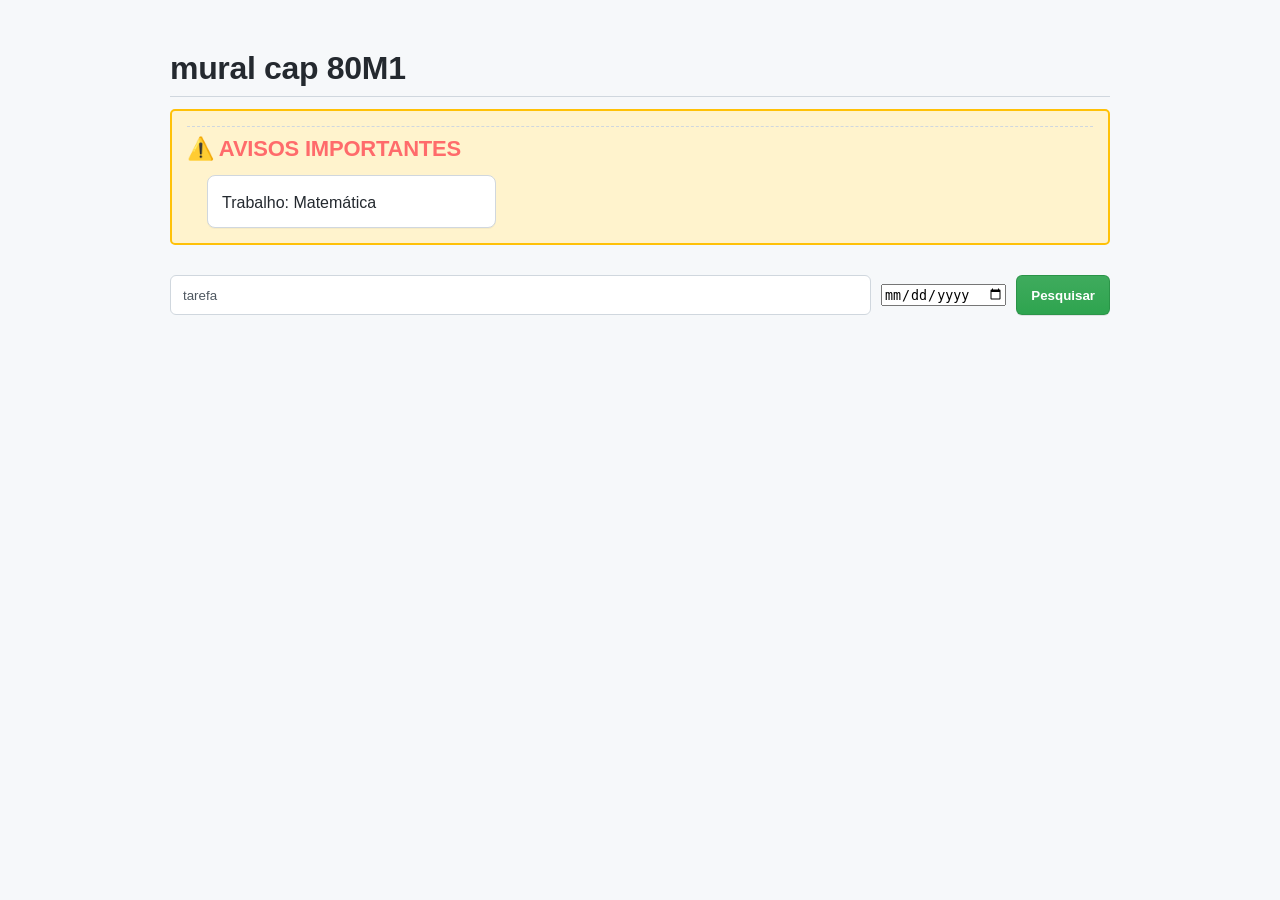
<file: capmural/index.html>
<!DOCTYPE html>
<html lang="pt-BR">
<head>
  <meta charset="UTF-8">
  <meta name="viewport" content="width=device-width, initial-scale=1.0">
  <title>mural cap 80 ano</title>
  <link rel="stylesheet" href="./style.css">
  <style>
    #importantAvisos {
      margin-bottom: 30px;
      padding: 15px;
      background-color: #fff3cd;
      border: 2px solid #ffc107;
      border-radius: 5px;
    }

    #importantAvisos h2 {
      color: #ff6b6b;
      margin-top: 0;
    }

    #importantList {
      margin: 0;
      padding-left: 20px;
    }
  </style>
</head>
<body>
  <h1>mural cap 80M1</h1>

  <div id="importantAvisos">
    <h2>⚠️ AVISOS IMPORTANTES</h2>
    <ul id="importantList"></ul>
  </div>

  <form id="searchForm">
    <input type="text" id="searchInput" placeholder="tarefa">
    <input type="date" id="dateInput">
    <button type="submit">Pesquisar</button>
  </form>

  <div id="searchResults"></div>

  <script>
    // Estado do feed
    let feed = [];
    let isLoaded = false;

    // Escape simples para evitar injeção de HTML quando mostramos valores vindos do JSON/usuário
    function escapeHtml(str) {
      return String(str).replace(/[&<>"']/g, (m) => ({
        '&': '&amp;',
        '<': '&lt;',
        '>': '&gt;',
        '"': '&quot;',
        "'": '&#39;'
      }[m]));
    }

    function escapeAttr(str) {
      // Para atributos (ex.: href), usa o escape básico e reforça aspas
      return escapeHtml(str).replace(/"/g, '&quot;');
    }

    async function loadFeed() {
      try {
        const response = await fetch('./informations/feed.json');
        if (!response.ok) {
          throw new Error('Falha no carregamento do feed.json');
        }
        const data = await response.json();
        // Garante que data.feed seja um array
        feed = Array.isArray(data?.feed) ? data.feed : [];
        isLoaded = true;
      } catch (error) {
        console.error('Erro ao carregar feed.json:', error);
        isLoaded = true; // Evita travar a interface; apenas não haverá resultados
      }
    }

    document.addEventListener('DOMContentLoaded', () => {
      // Inicia o carregamento do feed
      loadFeed().then(() => {
        // Carrega avisos importantes
        const importantList = document.getElementById('importantList');
        const importantItems = feed.filter(item => item?.importante === true);

        if (importantItems.length === 0) {
          importantList.innerHTML = '<li>Nenhum aviso importante no momento</li>';
        } else {
          importantItems.forEach((item) => {
            const page = escapeAttr(item?.page || '#');
            const title = escapeHtml(item?.title || 'Sem título');
            const li = document.createElement('li');
            li.innerHTML = '<a href="' + page + '">' + title + '</a>';
            importantList.appendChild(li);
          });
        }
      });

      // Configuração do formulário de busca
      const form = document.getElementById('searchForm');
      const input = document.getElementById('searchInput');
      const dateInput = document.getElementById('dateInput');
      const resultsDiv = document.getElementById('searchResults');

      form.addEventListener('submit', function(e) {
        e.preventDefault();
        const query = input.value.trim().toLowerCase();
        const selectedDate = dateInput.value; // Formato: YYYY-MM-DD

        if (!isLoaded) {
          resultsDiv.innerHTML = '<p>Carregando o índice. Tente novamente em instantes…</p>';
          return;
        }

        // Se ambos estão vazios, mostra todos os resultados
        let filtered;
        if (query === '' && selectedDate === '') {
          filtered = feed;
        } else {
          // Filtra por título/categoria E data
          filtered = feed.filter(item => {
            const title = (item?.title || '').toString().toLowerCase();
            const category = (item?.category || '').toString().toLowerCase();
            const itemDate = (item?.date || '').toString();

            // Se query está vazio, busca apenas por data
            const matchesText = query === '' || title.includes(query) || category.includes(query);

            // Se data está vazia, busca apenas por texto
            const matchesDate = selectedDate === '' || itemDate === selectedDate;

            return matchesText && matchesDate;
          });
        }

        if (filtered.length === 0) {
          let searchInfo = '';
          if (query !== '' && selectedDate !== '') {
            searchInfo = '<strong>' + escapeHtml(query) + '</strong> em <strong>' + escapeHtml(selectedDate) + '</strong>';
          } else if (query !== '') {
            searchInfo = '<strong>' + escapeHtml(query) + '</strong>';
          } else {
            searchInfo = 'data <strong>' + escapeHtml(selectedDate) + '</strong>';
          }
          resultsDiv.innerHTML = '<p>Nenhum resultado encontrado para: ' + searchInfo + '</p>';
          return;
        }

        // Monta HTML de resultados com escape
        let html = '<p>Resultados encontrados: <strong>' + filtered.length + '</strong></p><ul>';
        filtered.forEach((item) => {
          const page = escapeAttr(item?.page || '#');
          const title = escapeHtml(item?.title || 'Sem título');
          const category = escapeHtml(item?.category || 'Sem categoria');
          const date = escapeHtml(item?.date || 'Sem data');
          html += '<li><a href="' + page + '"><strong>' + title + '</strong> - ' + category + ' <span style="color: #666; font-size: 0.9em;">(' + date + ')</span></a></li>';
        });
        html += '</ul>';
        resultsDiv.innerHTML = html;
      });
    });
  </script>
</body>
</html>
</file>
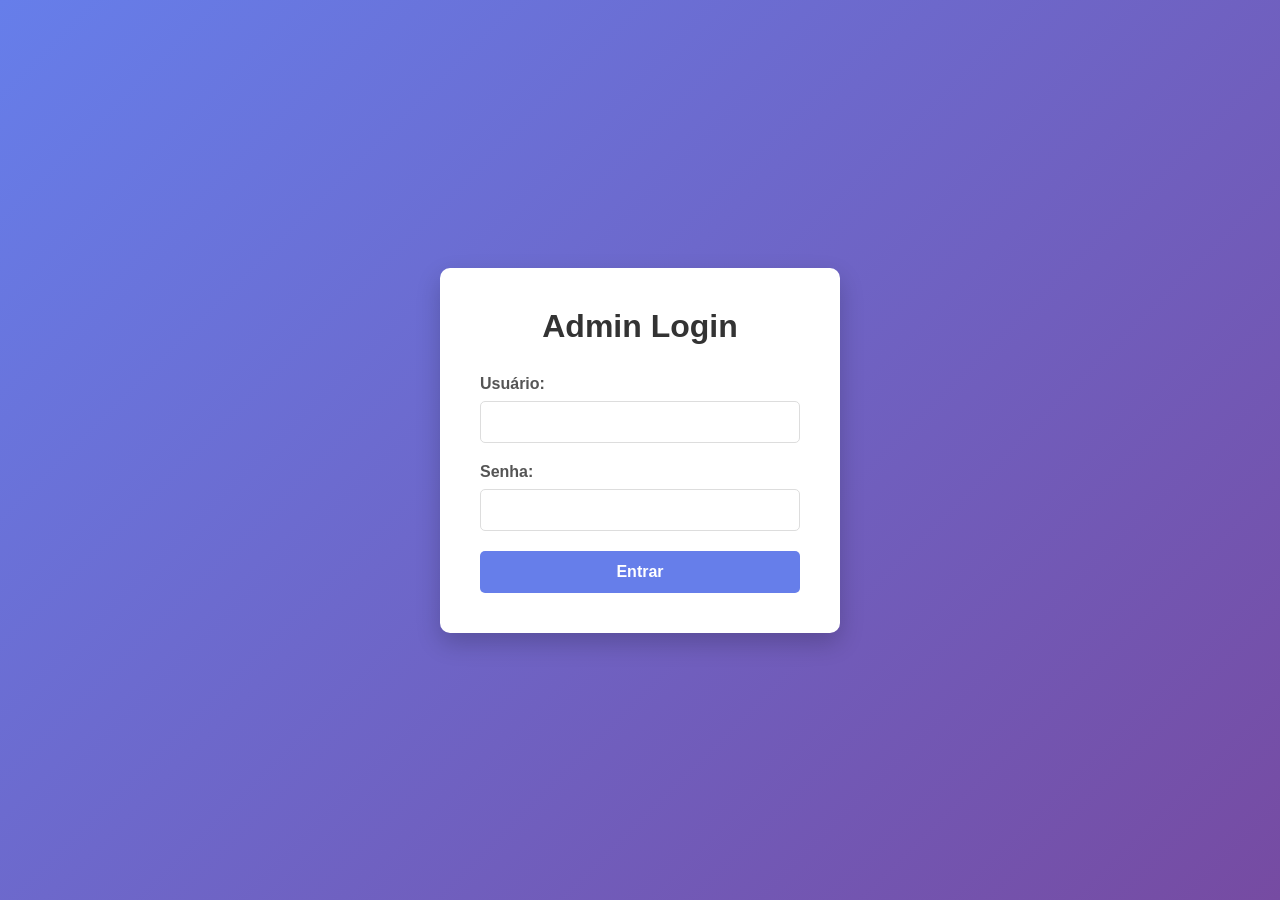
<file: capmural/informations/admin.html>
<!DOCTYPE html>
<html lang="pt-BR">
<head>
    <meta charset="UTF-8">
    <meta name="viewport" content="width=device-width, initial-scale=1.0">
    <title>Admin - Mural CAP 80M1</title>
    <style>
        * {
            margin: 0;
            padding: 0;
            box-sizing: border-box;
        }

        body {
            font-family: Arial, sans-serif;
            background-color: #f5f5f5;
        }

        .login-container {
            display: flex;
            justify-content: center;
            align-items: center;
            min-height: 100vh;
            background: linear-gradient(135deg, #667eea 0%, #764ba2 100%);
        }

        .login-box {
            background: white;
            padding: 40px;
            border-radius: 10px;
            box-shadow: 0 10px 25px rgba(0, 0, 0, 0.2);
            width: 100%;
            max-width: 400px;
        }

        .login-box h1 {
            text-align: center;
            margin-bottom: 30px;
            color: #333;
        }

        .form-group {
            margin-bottom: 20px;
        }

        .form-group label {
            display: block;
            margin-bottom: 8px;
            color: #555;
            font-weight: bold;
        }

        .form-group input,
        .form-group textarea {
            width: 100%;
            padding: 12px;
            border: 1px solid #ddd;
            border-radius: 5px;
            font-size: 14px;
            font-family: Arial, sans-serif;
        }

        .form-group textarea {
            resize: vertical;
            min-height: 100px;
        }

        .form-group input:focus,
        .form-group textarea:focus {
            outline: none;
            border-color: #667eea;
            box-shadow: 0 0 5px rgba(102, 126, 234, 0.3);
        }

        .login-btn {
            width: 100%;
            padding: 12px;
            background-color: #667eea;
            color: white;
            border: none;
            border-radius: 5px;
            font-size: 16px;
            font-weight: bold;
            cursor: pointer;
            transition: background-color 0.3s;
        }

        .login-btn:hover {
            background-color: #764ba2;
        }

        .error-message {
            color: #d32f2f;
            text-align: center;
            margin-top: 15px;
            display: none;
        }

        /* Admin Panel Styles */
        .admin-container {
            display: none;
            max-width: 1200px;
            margin: 0 auto;
            padding: 20px;
        }

        .admin-header {
            background: white;
            padding: 20px;
            border-radius: 10px;
            margin-bottom: 20px;
            box-shadow: 0 2px 10px rgba(0, 0, 0, 0.1);
            display: flex;
            justify-content: space-between;
            align-items: center;
        }

        .admin-header h1 {
            color: #333;
        }

        .logout-btn {
            padding: 10px 20px;
            background-color: #d32f2f;
            color: white;
            border: none;
            border-radius: 5px;
            cursor: pointer;
            font-size: 14px;
        }

        .logout-btn:hover {
            background-color: #b71c1c;
        }

        .tabs {
            display: flex;
            gap: 10px;
            margin-bottom: 20px;
            border-bottom: 2px solid #ddd;
        }

        .tab-btn {
            padding: 10px 20px;
            background: none;
            border: none;
            cursor: pointer;
            font-size: 16px;
            font-weight: bold;
            color: #666;
            border-bottom: 3px solid transparent;
            transition: all 0.3s;
        }

        .tab-btn.active {
            color: #667eea;
            border-bottom-color: #667eea;
        }

        .tab-content {
            display: none;
            background: white;
            padding: 20px;
            border-radius: 10px;
            box-shadow: 0 2px 10px rgba(0, 0, 0, 0.1);
        }

        .tab-content.active {
            display: block;
        }

        .btn {
            padding: 10px 20px;
            background-color: #667eea;
            color: white;
            border: none;
            border-radius: 5px;
            cursor: pointer;
            font-size: 14px;
            transition: background-color 0.3s;
        }

        .btn:hover {
            background-color: #764ba2;
        }

        .btn-danger {
            background-color: #d32f2f;
        }

        .btn-danger:hover {
            background-color: #b71c1c;
        }

        .btn-margin {
            margin-left: 10px;
        }

        .aviso-item {
            background: #f9f9f9;
            padding: 15px;
            margin-bottom: 15px;
            border-radius: 5px;
            border-left: 4px solid #667eea;
        }

        .aviso-item h3 {
            color: #333;
            margin-bottom: 5px;
        }

        .aviso-item p {
            color: #666;
            margin-bottom: 10px;
        }

        .aviso-actions {
            display: flex;
            gap: 10px;
        }

        .success-message,
        .error-message-box {
            padding: 15px;
            border-radius: 5px;
            margin-bottom: 20px;
            display: none;
        }

        .success-message {
            background-color: #4caf50;
            color: white;
        }

        .error-message-box {
            background-color: #f44336;
            color: white;
        }

        #jsonEditor {
            font-family: monospace;
            height: 400px;
            width: 100%;
            padding: 12px;
            border: 1px solid #ddd;
            border-radius: 5px;
        }

        /* Modal Styles */
        .modal {
            display: none;
            position: fixed;
            z-index: 1000;
            left: 0;
            top: 0;
            width: 100%;
            height: 100%;
            background-color: rgba(0, 0, 0, 0.5);
        }

        .modal.active {
            display: flex;
            justify-content: center;
            align-items: center;
        }

        .modal-content {
            background-color: white;
            padding: 30px;
            border-radius: 10px;
            width: 90%;
            max-width: 500px;
            box-shadow: 0 4px 20px rgba(0, 0, 0, 0.3);
        }

        .modal-header {
            margin-bottom: 20px;
        }

        .modal-header h2 {
            color: #333;
            margin: 0;
        }

        .modal-footer {
            display: flex;
            gap: 10px;
            justify-content: flex-end;
            margin-top: 20px;
        }

        .close-btn {
            background-color: #999;
            padding: 10px 20px;
        }

        .close-btn:hover {
            background-color: #777;
        }
    </style>
</head>
<body>

<!-- Login Section -->
<div class="login-container" id="loginContainer">
    <div class="login-box">
        <h1>Admin Login</h1>
        <form id="loginForm">
            <div class="form-group">
                <label for="username">Usuário:</label>
                <input type="text" id="username" name="username" required>
            </div>
            <div class="form-group">
                <label for="password">Senha:</label>
                <input type="password" id="password" name="password" autocomplete="current-password" required>
            </div>
            <button type="submit" class="login-btn">Entrar</button>
            <div class="error-message" id="errorMessage">Usuário ou senha inválidos!</div>
        </form>
    </div>
</div>

<!-- Admin Panel Section -->
<div class="admin-container" id="adminContainer">
    <div class="admin-header">
        <h1>Painel de Administração - Mural CAP 80M1</h1>
        <button type="button" class="logout-btn" onclick="logout()">Sair</button>
    </div>

    <div class="success-message" id="successMessage"></div>
    <div class="error-message-box" id="errorMessageBox"></div>

    <div class="tabs">
        <button type="button" class="tab-btn active" onclick="openTab(event, 'criar')">Criar Aviso</button>
        <button type="button" class="tab-btn" onclick="openTab(event, 'editar')">Editar Aviso</button>
        <button type="button" class="tab-btn" onclick="openTab(event, 'deletar')">Deletar Aviso</button>
        <button type="button" class="tab-btn" onclick="openTab(event, 'json')">Gerenciar JSON</button>
    </div>

    <!-- Criar Aviso -->
    <div id="criar" class="tab-content active">
        <h2>Criar Novo Aviso</h2>
        <form id="criarForm">
            <div class="form-group">
                <label for="titulo">Título:</label>
                <input type="text" id="titulo" name="titulo" required>
            </div>
            <div class="form-group">
                <label for="descricao">Descrição:</label>
                <textarea id="descricao" name="descricao" required></textarea>
            </div>
            <div class="form-group">
                <label for="data">Data (YYYY-MM-DD):</label>
                <input type="date" id="data" name="data" required>
            </div>
            <button type="submit" class="btn">Criar Aviso</button>
        </form>
    </div>

    <!-- Editar Aviso -->
    <div id="editar" class="tab-content">
        <h2>Editar Aviso</h2>
        <div id="avisosList"></div>
    </div>

    <!-- Deletar Aviso -->
    <div id="deletar" class="tab-content">
        <h2>Deletar Aviso</h2>
        <div id="avisosListDelete"></div>
    </div>

    <!-- Gerenciar JSON -->
    <div id="json" class="tab-content">
        <h2>Gerenciar Arquivo feed.json</h2>
        <div class="form-group">
            <label for="jsonEditor">Editar JSON:</label>
            <textarea id="jsonEditor"></textarea>
        </div>
        <button type="button" class="btn" onclick="saveJSON()">Salvar JSON</button>
        <button type="button" class="btn btn-margin" onclick="loadJSON()">Carregar JSON</button>
    </div>
</div>

<!-- Modal para Edição -->
<div id="editModal" class="modal">
    <div class="modal-content">
        <div class="modal-header">
            <h2>Editar Aviso</h2>
        </div>
        <form id="editForm">
            <div class="form-group">
                <label for="editTitulo">Título:</label>
                <input type="text" id="editTitulo" required>
            </div>
            <div class="form-group">
                <label for="editDescricao">Descrição:</label>
                <textarea id="editDescricao" required></textarea>
            </div>
            <div class="form-group">
                <label for="editData">Data (YYYY-MM-DD):</label>
                <input type="date" id="editData" required>
            </div>
            <div class="modal-footer">
                <button type="button" class="btn close-btn" onclick="closeEditModal()">Cancelar</button>
                <button type="submit" class="btn">Salvar Alterações</button>
            </div>
        </form>
    </div>
</div>

<script>
    const CORRECT_USERNAME = "admin";
    const CORRECT_PASSWORD = "senhasegura123@";
    let currentEditId = null;
    let allAvisos = [];

    // Login functionality
    document.getElementById('loginForm').addEventListener('submit', function(e) {
        e.preventDefault();
        const username = document.getElementById('username').value;
        const password = document.getElementById('password').value;

        if (username === CORRECT_USERNAME && password === CORRECT_PASSWORD) {
            sessionStorage.setItem('logged_in', 'true');
            showAdminPanel();
            loadJSON();
        } else {
            document.getElementById('errorMessage').style.display = 'block';
        }
    });

    function showAdminPanel() {
        document.getElementById('loginContainer').style.display = 'none';
        document.getElementById('adminContainer').style.display = 'block';
    }

    function logout() {
        sessionStorage.removeItem('logged_in');
        document.getElementById('loginContainer').style.display = 'flex';
        document.getElementById('adminContainer').style.display = 'none';
        document.getElementById('username').value = '';
        document.getElementById('password').value = '';
        document.getElementById('errorMessage').style.display = 'none';
    }

    // Check if user is logged in
    window.addEventListener('load', function() {
        if (sessionStorage.getItem('logged_in') === 'true') {
            showAdminPanel();
            loadJSON();
        }
    });

    // Tab functionality
    function openTab(evt, tabName) {
        const tabcontents = document.getElementsByClassName('tab-content');
        for (let i = 0; i < tabcontents.length; i++) {
            tabcontents[i].classList.remove('active');
        }

        const tabbtn = document.getElementsByClassName('tab-btn');
        for (let i = 0; i < tabbtn.length; i++) {
            tabbtn[i].classList.remove('active');
        }

        document.getElementById(tabName).classList.add('active');
        evt.currentTarget.classList.add('active');

        if (tabName === 'editar') {
            loadAvisosForEdit();
        } else if (tabName === 'deletar') {
            loadAvisosForDelete();
        }
    }

    // Load and parse JSON
    // Load and parse JSON com cache busting
    function loadJSON() {
        const timestamp = new Date().getTime();
        fetch(`./feed.json?v=${timestamp}`, {
            cache: 'no-store'
        })
        .then(response => {
            if (!response.ok) {
                throw new Error('Erro ao carregar feed.json');
            }
            return response.json();
        })
        .then(data => {
            allAvisos = data.feed || data;
            document.getElementById('jsonEditor').value = JSON.stringify(data, null, 2);
            console.log('JSON carregado:', allAvisos);
        })
        .catch(error => {
            console.error('Erro ao carregar JSON:', error);
            showError('Erro ao carregar JSON: ' + error.message);
            allAvisos = [];
            document.getElementById('jsonEditor').value = JSON.stringify({ feed: [] }, null, 2);
        });
    }
    
    // Recarregar dados após salvar
    function reloadAfterSave() {
        setTimeout(() => {
            loadJSON();
        }, 500);
    }

    // Save JSON
    // Save JSON
    function saveJSON() {
        const jsonContent = document.getElementById('jsonEditor').value;
        try {
            const parsed = JSON.parse(jsonContent);
            const formData = new FormData();
            formData.append('json', jsonContent);
    
            fetch('./save_json.php', {
                method: 'POST',
                body: formData,
                cache: 'no-store'
            })
            .then(response => response.json())
            .then(data => {
                if (data.success) {
                    showSuccess('JSON salvo com sucesso!');
                    reloadAfterSave();
                } else {
                    showError('Erro: ' + (data.error || 'Desconhecido'));
                }
            })
            .catch(error => {
                console.error('Erro ao salvar:', error);
                showError('Erro ao salvar JSON: ' + error.message);
            });
        } catch (e) {
            showError('JSON inválido! Verifique a sintaxe: ' + e.message);
        }
    }

   // Create new aviso
    document.getElementById('criarForm').addEventListener('submit', function(e) {
        e.preventDefault();
        const titulo = document.getElementById('titulo').value;
        const descricao = document.getElementById('descricao').value;
        const data = document.getElementById('data').value;
    
        if (!validarData(data)) {
            showError('Data inválida! Use o formato YYYY-MM-DD');
            return;
        }
    
        const newAviso = {
            title: titulo,
            category: descricao,
            date: data,
            page: "#"
        };
    
        allAvisos.push(newAviso);
    
        const formData = new FormData();
        formData.append('json', JSON.stringify({ feed: allAvisos }, null, 2));
    
        fetch('./save_json.php', {
            method: 'POST',
            body: formData,
            cache: 'no-store'
        })
        .then(response => response.json())
        .then(data => {
            if (data.success) {
                showSuccess('Aviso criado com sucesso!');
                document.getElementById('criarForm').reset();
                reloadAfterSave();
            } else {
                showError('Erro: ' + (data.error || 'Desconhecido'));
            }
        })
        .catch(error => {
            console.error('Erro:', error);
            showError('Erro ao criar aviso: ' + error.message);
        });
    });

    // Load avisos for editing
    function loadAvisosForEdit() {
        let html = '';
        allAvisos.forEach((aviso, index) => {
            html += `
                <div class="aviso-item">
                    <h3>${aviso.title}</h3>
                    <p>${aviso.category}</p>
                    <p><strong>Data:</strong> ${aviso.date}</p>
                    <div class="aviso-actions">
                        <button type="button" class="btn" onclick="openEditModal(${index})">Editar</button>
                    </div>
                </div>
            `;
        });
        document.getElementById('avisosList').innerHTML = html || '<p>Nenhum aviso encontrado</p>';
    }

    // Load avisos for deletion
    function loadAvisosForDelete() {
        let html = '';
        allAvisos.forEach((aviso, index) => {
            html += `
                <div class="aviso-item">
                    <h3>${aviso.title}</h3>
                    <p>${aviso.category}</p>
                    <p><strong>Data:</strong> ${aviso.date}</p>
                    <div class="aviso-actions">
                        <button type="button" class="btn btn-danger" onclick="deleteAviso(${index})">Deletar</button>
                    </div>
                </div>
            `;
        });
        document.getElementById('avisosListDelete').innerHTML = html || '<p>Nenhum aviso encontrado</p>';
    }

    // Open edit modal
    function openEditModal(index) {
        const aviso = allAvisos[index];
        currentEditId = index;

        document.getElementById('editTitulo').value = aviso.title;
        document.getElementById('editDescricao').value = aviso.category;
        document.getElementById('editData').value = aviso.date;

        document.getElementById('editModal').classList.add('active');
    }

    // Close edit modal
    function closeEditModal() {
        document.getElementById('editModal').classList.remove('active');
        currentEditId = null;
    }

    // Edit aviso
    document.getElementById('editForm').addEventListener('submit', function(e) {
        e.preventDefault();
        const titulo = document.getElementById('editTitulo').value;
        const descricao = document.getElementById('editDescricao').value;
        const data = document.getElementById('editData').value;
    
        if (!validarData(data)) {
            showError('Data inválida! Use o formato YYYY-MM-DD');
            return;
        }
    
        allAvisos[currentEditId] = {
            title: titulo,
            category: descricao,
            date: data,
            page: allAvisos[currentEditId].page || "#"
        };
    
        const formData = new FormData();
        formData.append('json', JSON.stringify({ feed: allAvisos }, null, 2));
    
        fetch('./save_json.php', {
            method: 'POST',
            body: formData,
            cache: 'no-store'
        })
        .then(response => response.json())
        .then(data => {
            if (data.success) {
                showSuccess('Aviso editado com sucesso!');
                closeEditModal();
                reloadAfterSave();
            } else {
                showError('Erro: ' + (data.error || 'Desconhecido'));
            }
        })
        .catch(error => {
            console.error('Erro:', error);
            showError('Erro ao editar aviso: ' + error.message);
        });
    });

    // Delete aviso
    function deleteAviso(index) {
        if (!confirm('Tem certeza que deseja deletar este aviso?')) return;
    
        allAvisos.splice(index, 1);
    
        const formData = new FormData();
        formData.append('json', JSON.stringify({ feed: allAvisos }, null, 2));
    
        fetch('./save_json.php', {
            method: 'POST',
            body: formData,
            cache: 'no-store'
        })
        .then(response => response.json())
        .then(data => {
            if (data.success) {
                showSuccess('Aviso deletado com sucesso!');
                reloadAfterSave();
            } else {
                showError('Erro: ' + (data.error || 'Desconhecido'));
            }
        })
        .catch(error => {
            console.error('Erro:', error);
            showError('Erro ao deletar aviso: ' + error.message);
        });
    }

    // Validar data
    function validarData(data) {
        const regex = /^\d{4}-\d{2}-\d{2}$/;
        return regex.test(data);
    }

    // Show success message
    // Show success message
    function showSuccess(message) {
        const successMsg = document.getElementById('successMessage');
        successMsg.textContent = message;
        successMsg.style.display = 'block';
        setTimeout(() => {
            successMsg.style.display = 'none';
        }, 4000);
    }

    // Show error message
    function showError(message) {
        const errorMsg = document.getElementById('errorMessageBox');
        errorMsg.textContent = message;
        errorMsg.style.display = 'block';
        setTimeout(() => {
            errorMsg.style.display = 'none';
        }, 4000);
    }

    // Close modal when clicking outside
    document.getElementById('editModal').addEventListener('click', function(e) {
        if (e.target === this) {
            closeEditModal();
        }
    });
</script>

</body>
</html>
</file>
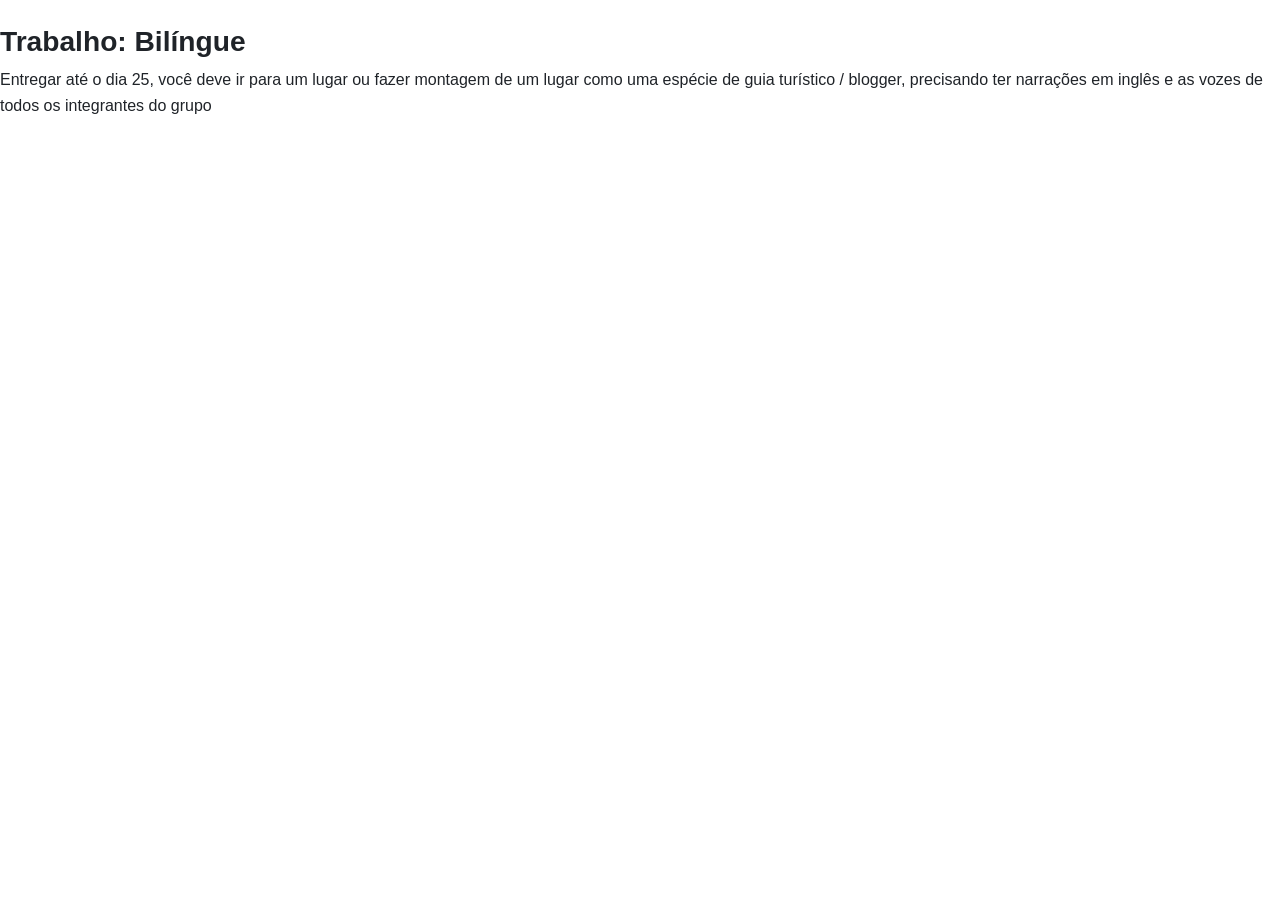
<file: capmural/posts/bilingue.html>
<!DOCTYPE html>
<html lang="en">
<head>
    <meta charset="UTF-8">
    <meta name="viewport" content="width=device-width, initial-scale=1.0">
    <title>Trabalho: Bilíngue</title>
    <link rel="stylesheet" href="./defaultstyle.css">
</head>
<body>
    <h1>Trabalho: Bilíngue</h1>
    <p>Entregar até o dia 25, você deve ir para um lugar ou fazer montagem de um lugar como uma espécie de guia turístico / blogger, precisando ter narrações em inglês e as vozes de todos os integrantes do grupo</p>
</body>
</html>
</file>
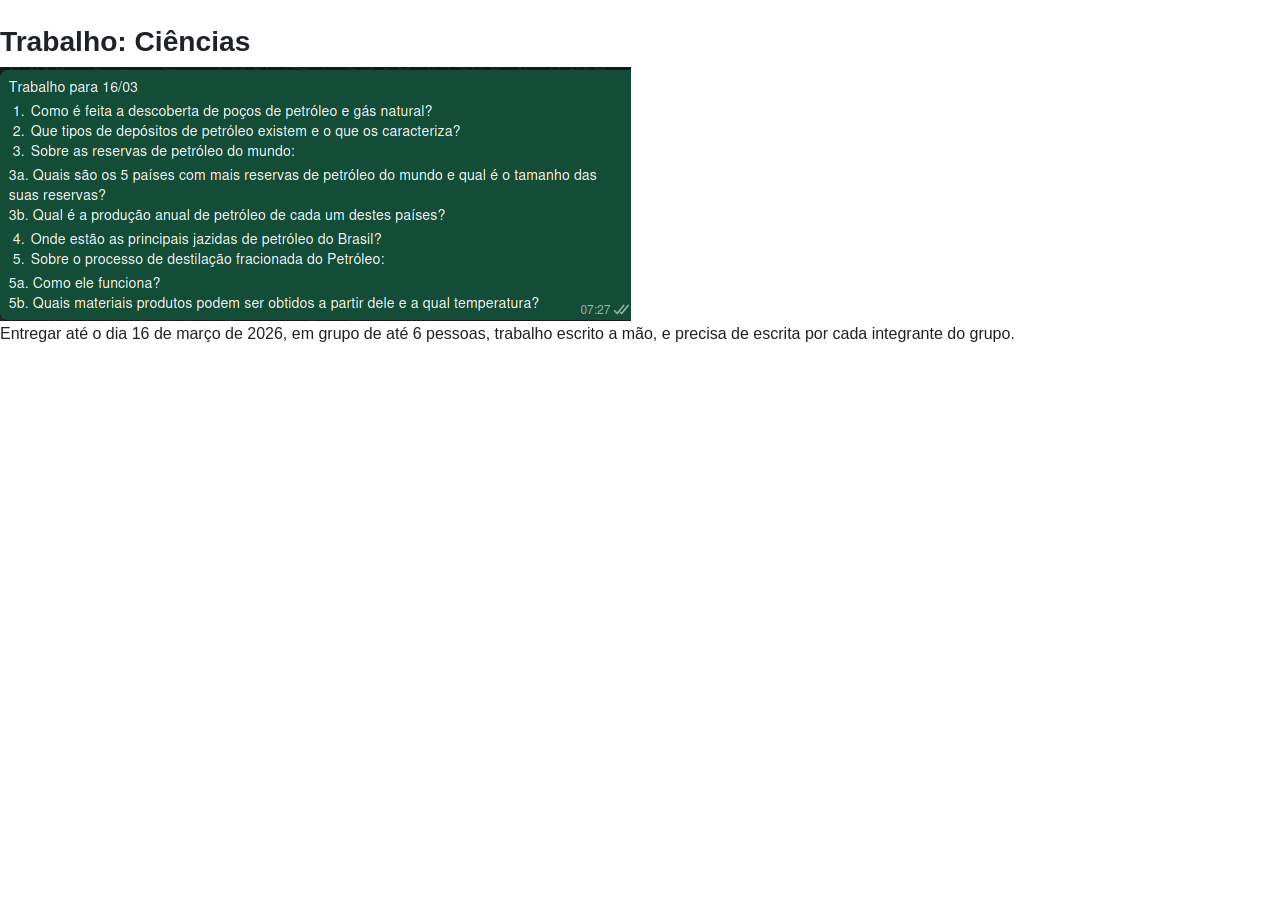
<file: capmural/posts/ciencias.html>
<!DOCTYPE html>
<html lang="en">
<head>
    <meta charset="UTF-8">
    <meta name="viewport" content="width=device-width, initial-scale=1.0">
    <title>Trabalho: Ciências</title>
    <link rel="stylesheet" href="./defaultstyle.css">
</head>
<body>
    <h1>Trabalho: Ciências</h1>
    <img src="../posts/fotos/trabalhodeciencias.png" alt="Trabalho de Ciências">
    <p>Entregar até o dia 16 de março de 2026, em grupo de até 6 pessoas, trabalho escrito a mão, e precisa de escrita por cada integrante do grupo.</p>
</body>
</html>
</file>
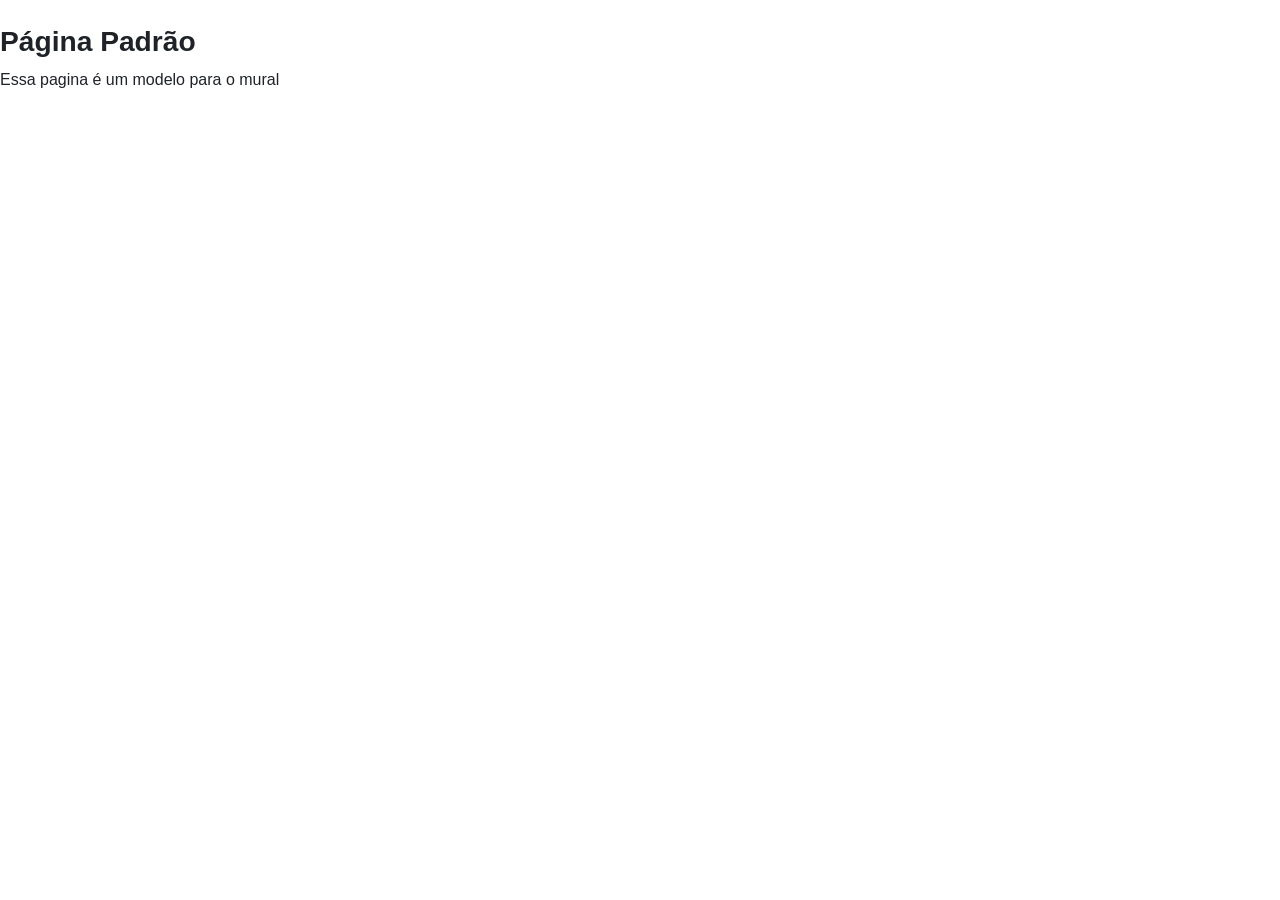
<file: capmural/posts/default.html>
<!DOCTYPE html>
<html lang="en">
<head>
    <meta charset="UTF-8">
    <meta name="viewport" content="width=device-width, initial-scale=1.0">
    <title>Página Padrão</title>
    <link rel="stylesheet" href="./defaultstyle.css">
</head>
<body>
    <h1>Página Padrão</h1>
    <p>Essa pagina é um modelo para o mural</p>
</body>
</html>
</file>
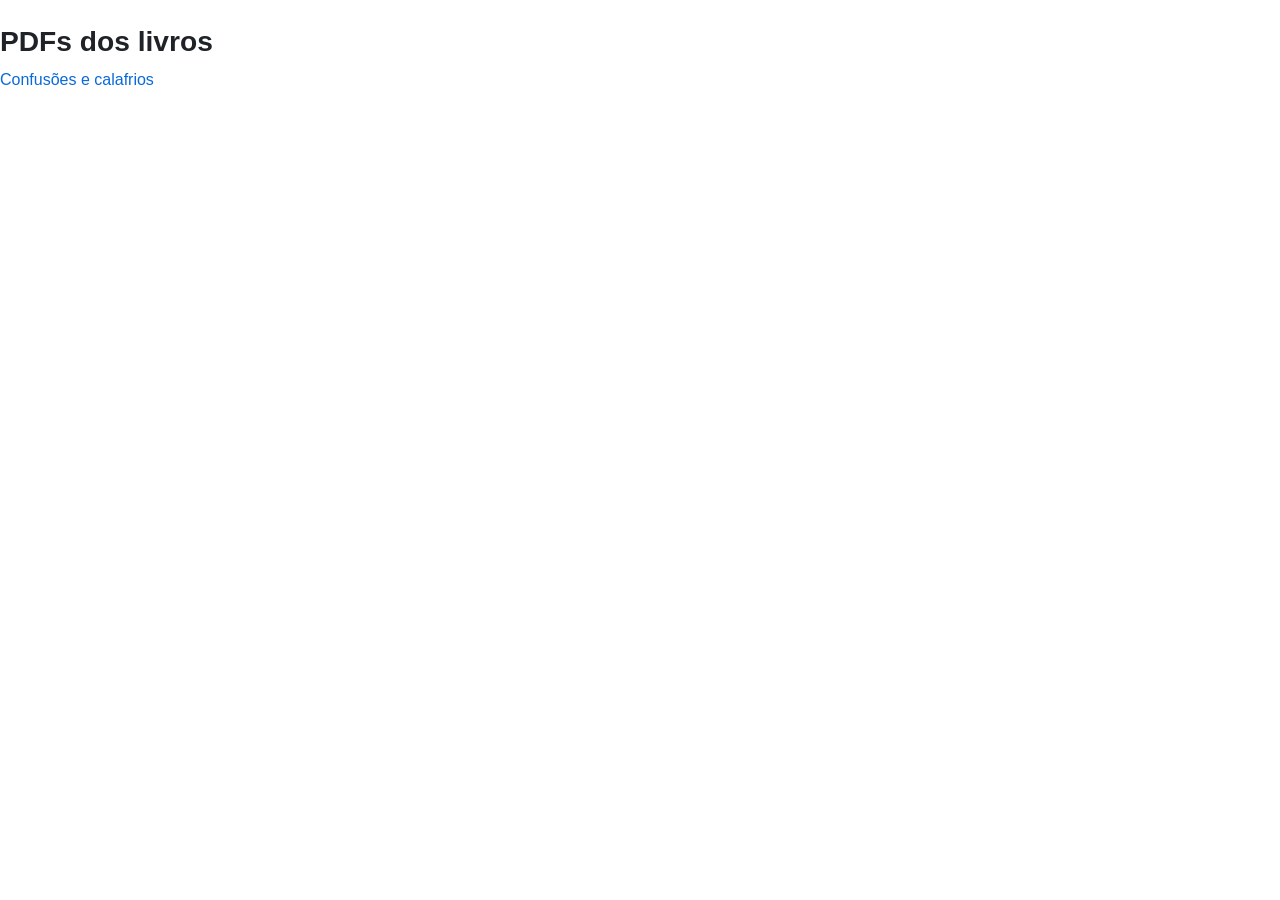
<file: capmural/posts/livros.html>
<!DOCTYPE html>
<html lang="en">
<head>
    <meta charset="UTF-8">
    <meta name="viewport" content="width=device-width, initial-scale=1.0">
    <title>Livros Prova</title>
    <link rel="stylesheet" href="./defaultstyle.css">
</head>
<body>
    <h1>PDFs dos livros</h1>
    <p><a href="./fotos/confusoesecalafrios.pdf">Confusões e calafrios</a></p>
</body>
</html>
</file>
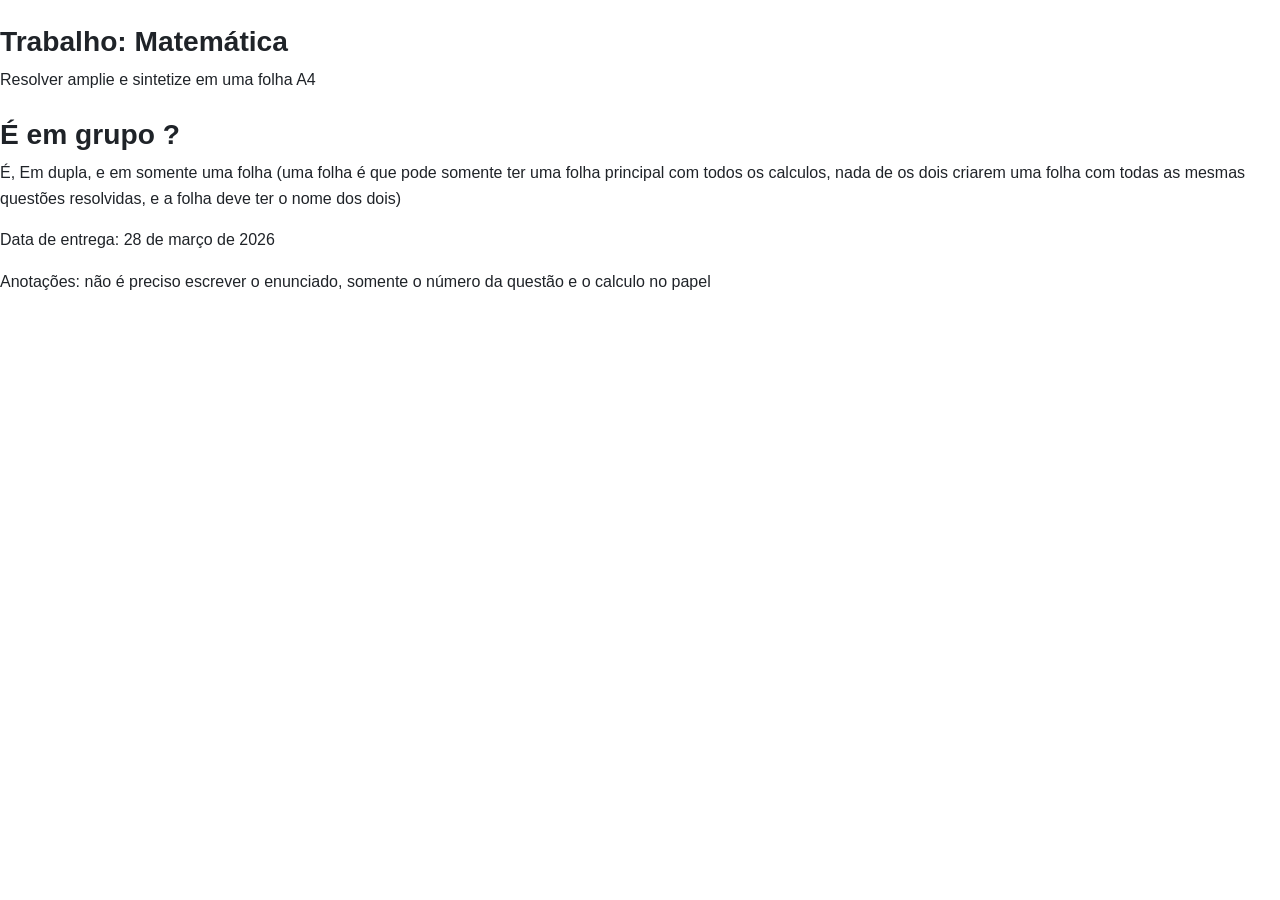
<file: capmural/posts/matematica.html>
<!DOCTYPE html>
<html lang="en">
<head>
    <meta charset="UTF-8">
    <meta name="viewport" content="width=device-width, initial-scale=1.0">
    <title>Trabalho: Matemática</title>
    <link rel="stylesheet" href="./defaultstyle.css">
</head>
<body>
    <h1>Trabalho: Matemática</h1>
    <p>Resolver amplie e sintetize em uma folha A4</p>
    <h1>É em grupo ?</h1>
    <p>É, Em dupla, e em somente uma folha (uma folha é que pode somente ter uma folha principal com todos os calculos, nada de os dois criarem uma folha com todas as mesmas questões resolvidas, e a folha deve ter o nome dos dois)</p>
    <p> </p>
    <p>Data de entrega: 28 de março de 2026</p>
    <p>Anotações: não é preciso escrever o enunciado, somente o número da questão e o calculo no papel</p>
</body>
</html>
</file>
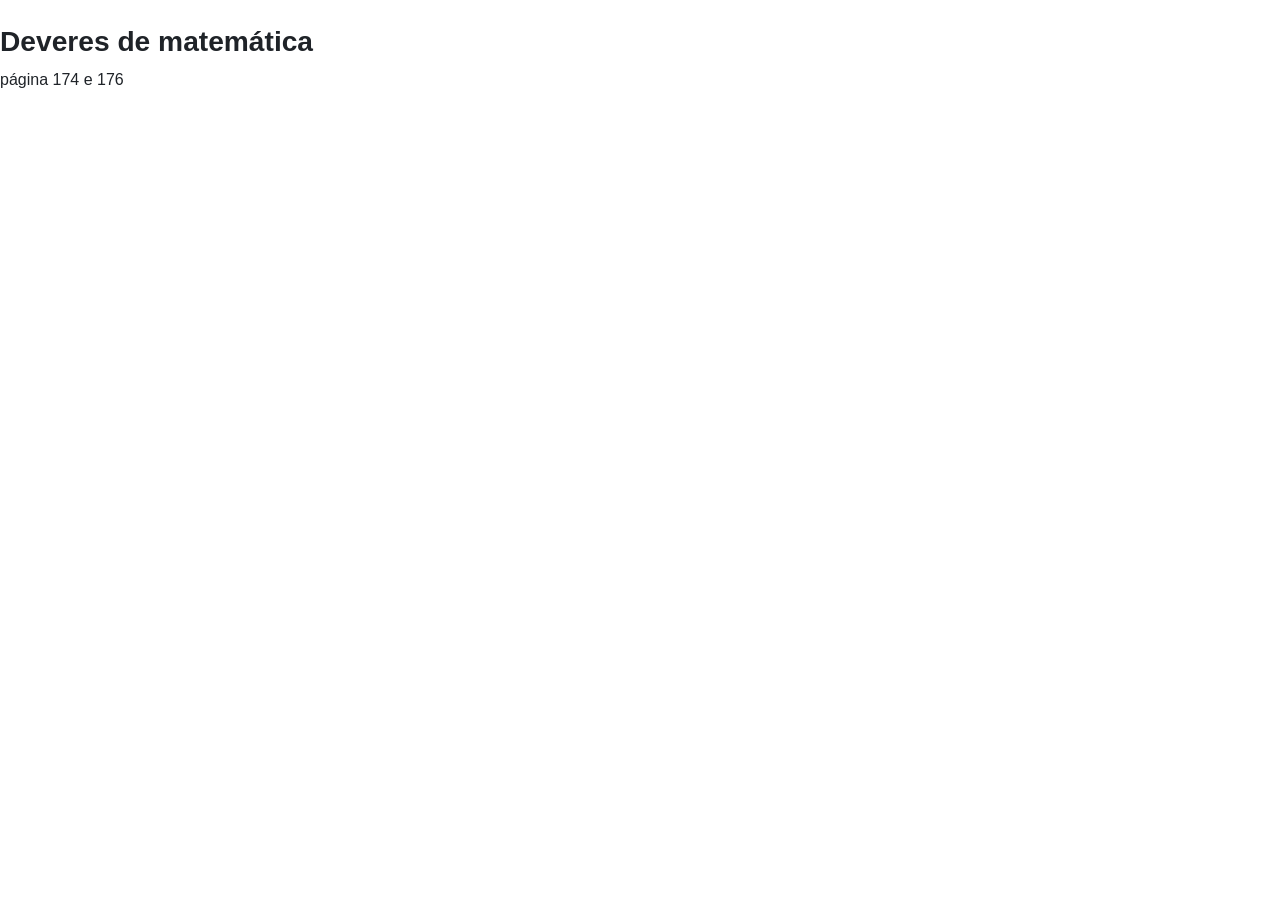
<file: capmural/posts/matematica2.html>
<!DOCTYPE html>
<html lang="en">
<head>
    <meta charset="UTF-8">
    <meta name="viewport" content="width=device-width, initial-scale=1.0">
    <title>Deveres de matemática</title>
    <link rel="stylesheet" href="./defaultstyle.css">
</head>
<body>
    <h1>Deveres de matemática</h1>
    <p>página 174 e 176</p>
</body>
</html>
</file>
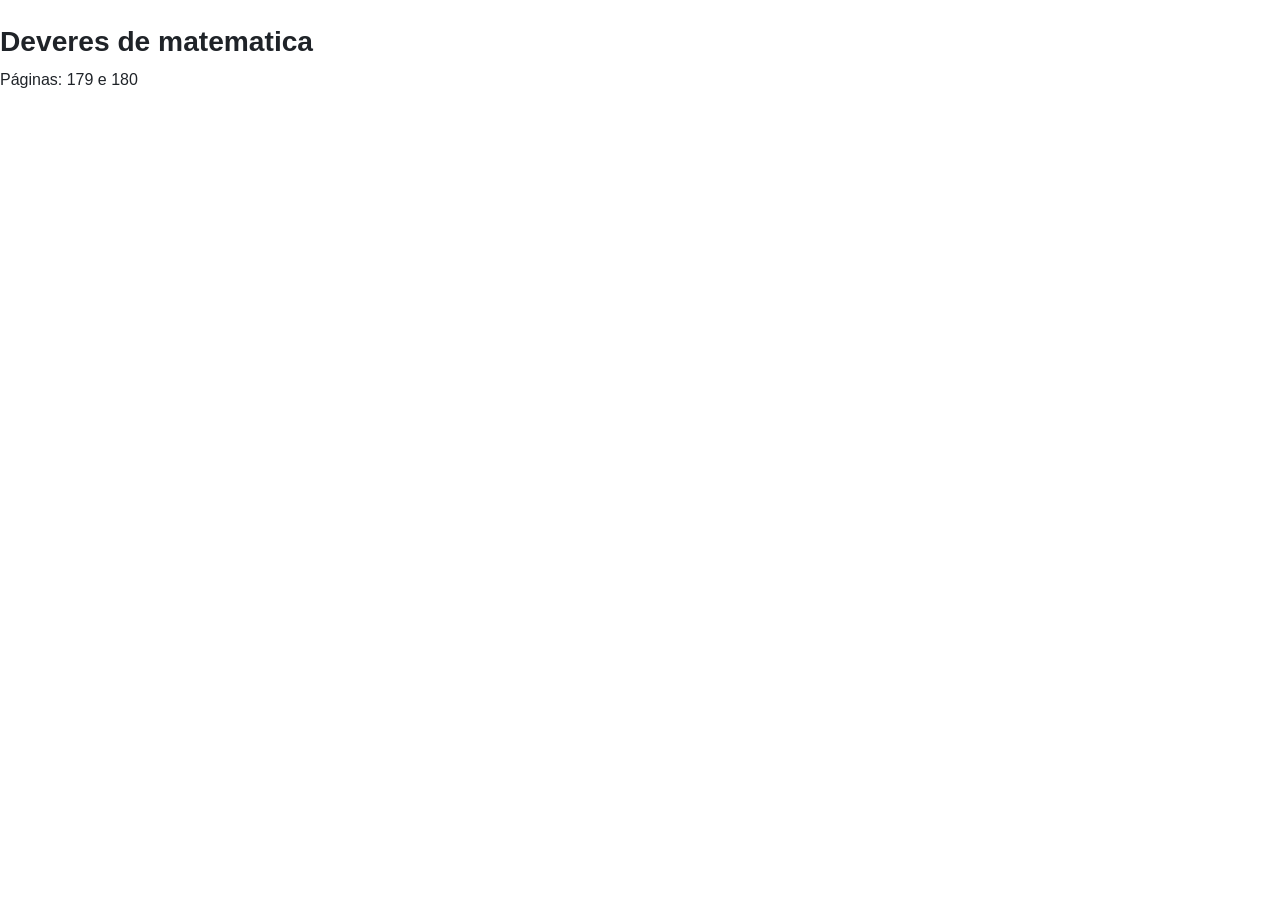
<file: capmural/posts/matematica3.html>
<!DOCTYPE html>
<html lang="en">
<head>
    <meta charset="UTF-8">
    <meta name="viewport" content="width=device-width, initial-scale=1.0">
    <title>Deveres: Matematica</title>
    <link rel="stylesheet" href="./defaultstyle.css">
</head>
<body>
    <h1>Deveres de matematica</h1>
    <p>Páginas: 179 e 180</p>
</body>
</html>
</file>
<file: capmural/style.css>
/* ============================
   Tema GitHub com animações
   ============================ */

/* Reset e base */
*,
*::before,
*::after {
  box-sizing: border-box;
}

:root {
  --bg: #f6f8fa;
  --panel: #ffffff;
  --text: #24292f;
  --muted: #57606a;
  --border: #d0d7de;

  --primary: #0969da;        /* link azul GitHub */
  --primary-hover: #0756b3;

  --accent: #2ea44f;         /* botão verde GitHub */
  --accent-hover: #2c974b;

  --radius: 8px;
  --shadow-lg: 0 8px 24px rgba(140,149,159,0.2);
  --shadow-sm: 0 1px 0 rgba(27,31,36,0.04);

  --code-bg: #f6f8fa;
  --code-text: #24292f;
}

/* Dark mode automático (estilo GitHub Dark Dimmed) */
@media (prefers-color-scheme: dark) {
  :root {
    --bg: #0d1117;
    --panel: #161b22;
    --text: #c9d1d9;
    --muted: #8b949e;
    --border: #30363d;

    --primary: #58a6ff;
    --primary-hover: #388bfd;

    --accent: #2ea043;
    --accent-hover: #238636;

    --code-bg: #0d1117;
    --code-text: #c9d1d9;
  }
}

/* Acessibilidade: respeita redução de movimento */
@media (prefers-reduced-motion: reduce) {
  * {
    animation: none !important;
    transition: none !important;
    scroll-behavior: auto !important;
  }
}

html, body {
  height: 100%;
}

body {
  margin: 0;
  padding: 32px 20px;
  background: var(--bg);
  color: var(--text);
  font-family: -apple-system, BlinkMacSystemFont, "Segoe UI", Roboto, "Noto Sans",
               "Helvetica Neue", Arial, "Apple Color Emoji", "Segoe UI Emoji", "Segoe UI Symbol", sans-serif;
  line-height: 1.6;
  /* Centraliza o conteúdo e limita largura como o GitHub faz */
  max-width: 980px;
  margin-left: auto;
  margin-right: auto;
  animation: fadeIn 360ms ease-out both;
}

/* Cabeçalhos */
h1, h2, h3 {
  color: var(--text);
  line-height: 1.25;
  margin: 16px 0 12px 0;
  letter-spacing: -0.01em;
}

h1 {
  font-size: 2rem;
  font-weight: 700;
  padding-bottom: 8px;
  border-bottom: 1px solid var(--border);
  animation: slideInDown 380ms ease-out both;
}

h2 {
  font-size: 1.375rem;
  font-weight: 700;
  margin-top: 28px;
  padding-top: 8px;
  border-top: 1px dashed var(--border);
  animation: fadeIn 380ms ease-out both;
}

/* Parágrafos */
p {
  color: var(--muted);
  margin: 10px 0;
}

/* Links com sublinhado animado ao estilo GitHub */
a {
  color: var(--primary);
  text-decoration: none;
  position: relative;
  transition: color 160ms ease;
}

a::after {
  content: "";
  position: absolute;
  left: 0;
  bottom: -2px;
  width: 0%;
  height: 2px;
  background: currentColor;
  transition: width 220ms ease;
}

a:hover {
  color: var(--primary-hover);
}

a:hover::after {
  width: 100%;
}

a:focus-visible {
  outline: none;
  box-shadow: 0 0 0 3px rgba(9,105,218,0.35);
  border-radius: 4px;
}

/* Listas em formato de cartões (Top 10 + resultados) */
ul {
  list-style: none;
  padding: 0;
  margin: 16px 0 0 0;
  display: grid;
  grid-template-columns: 1fr;
  gap: 10px;
}

@media (min-width: 640px) {
  ul {
    grid-template-columns: 1fr 1fr;
  }
}

@media (min-width: 920px) {
  ul {
    grid-template-columns: 1fr 1fr 1fr;
  }
}

li {
  background: var(--panel);
  border: 1px solid var(--border);
  border-radius: var(--radius);
  box-shadow: var(--shadow-sm);
  transition: transform 160ms ease, box-shadow 200ms ease, border-color 160ms ease;
  overflow: hidden;
  animation: fadeInUp 420ms ease both;
}

li:hover {
  transform: translateY(-2px);
  box-shadow: var(--shadow-lg);
  border-color: color-mix(in srgb, var(--border) 60%, var(--primary) 40%);
}

/* Links dentro dos cartões ocupam toda a área clicável */
li > a {
  display: block;
  padding: 14px 14px 12px 14px;
  color: var(--text);
}

li > a:hover {
  color: var(--text);
}

/* Título forte, categoria sutil */
li > a strong {
  display: block;
  font-weight: 700;
  margin-bottom: 4px;
}

li > a em,
li > a small {
  color: var(--muted);
}

/* Formulário de pesquisa */
form#searchForm {
  display: flex;
  gap: 10px;
  align-items: center;
  margin: 18px 0 8px 0;
  flex-wrap: wrap;
  animation: fadeIn 420ms ease both;
}

#searchInput {
  flex: 1 1 240px;
  min-width: 220px;
  height: 40px;
  padding: 8px 12px;
  color: var(--text);
  background: var(--panel);
  border: 1px solid var(--border);
  border-radius: 6px;
  transition: border-color 160ms ease, box-shadow 160ms ease, background-color 160ms ease;
}

#searchInput::placeholder {
  color: color-mix(in srgb, var(--muted) 85%, var(--text) 15%);
}

#searchInput:focus {
  outline: none;
  border-color: var(--primary);
  box-shadow: 0 0 0 3px rgba(9,105,218,0.25);
}

/* Botões animados ao estilo GitHub */
button,
input[type="submit"],
input[type="button"] {
  cursor: pointer;
  border: 1px solid color-mix(in srgb, var(--accent) 70%, black 10%);
  background: linear-gradient(180deg, color-mix(in srgb, var(--accent) 92%, white 8%) 0%, var(--accent) 100%);
  color: #ffffff;
  font-weight: 600;
  height: 40px;
  padding: 0 14px;
  border-radius: 6px;
  box-shadow: 0 1px 0 rgba(27,31,36,0.1);
  transition: transform 80ms ease, box-shadow 160ms ease, filter 160ms ease, background 160ms ease, border-color 160ms ease;
}

button:hover,
input[type="submit"]:hover,
input[type="button"]:hover {
  filter: brightness(1.02);
  transform: translateY(-1px);
  box-shadow: 0 4px 14px rgba(46, 164, 79, 0.25);
  border-color: color-mix(in srgb, var(--accent-hover) 70%, black 10%);
  background: linear-gradient(180deg, color-mix(in srgb, var(--accent-hover) 92%, white 8%) 0%, var(--accent-hover) 100%);
}

button:active,
input[type="submit"]:active,
input[type="button"]:active {
  transform: translateY(0);
  box-shadow: 0 1px 0 rgba(27,31,36,0.12) inset;
}

button:focus-visible,
input[type="submit"]:focus-visible,
input[type="button"]:focus-visible {
  outline: none;
  box-shadow: 0 0 0 3px rgba(46,164,79,0.35);
}

/* Estados de mensagem da busca */
#searchResults {
  margin-top: 10px;
  animation: fadeIn 300ms ease both;
}

#searchResults p {
  margin: 8px 0;
  color: var(--muted);
}

#searchResults p strong {
  color: var(--text);
}

/* Realce sutil para o convite do Discord dentro da lista */
ul li a[href*="discord"] {
  position: relative;
  padding-right: 36px;
}

/* Códigos e trechos (se um dia forem usados nos posts) */
code, pre, kbd {
  font-family: ui-monospace, SFMono-Regular, Menlo, Monaco, Consolas, "Liberation Mono",
               "DejaVu Sans Mono", "Courier New", monospace;
  font-size: 0.95em;
}

code {
  background: var(--code-bg);
  color: var(--code-text);
  border: 1px solid var(--border);
  padding: 2px 6px;
  border-radius: 6px;
}

pre {
  background: var(--panel);
  border: 1px solid var(--border);
  border-radius: var(--radius);
  padding: 14px;
  overflow: auto;
  box-shadow: var(--shadow-sm);
}

/* Seleção de texto */
::selection {
  background: color-mix(in srgb, var(--primary) 25%, transparent);
}

/* Animações */
@keyframes fadeIn {
  from { opacity: 0; transform: translateY(4px); }
  to   { opacity: 1; transform: translateY(0); }
}

@keyframes fadeInUp {
  from { opacity: 0; transform: translateY(8px); }
  to   { opacity: 1; transform: translateY(0); }
}

@keyframes slideInDown {
  from { opacity: 0; transform: translateY(-8px); }
  to   { opacity: 1; transform: translateY(0); }
}

/* Pequenos aprimoramentos para telas muito estreitas */
@media (max-width: 420px) {
  button,
  input[type="submit"],
  input[type="button"] {
    width: 100%;
  }
}
</file>
<file: capmural/posts/defaultstyle.css>
/* ==========================================================================
   PrismaLib · Tema geral inspirado no GitHub
   - Modo claro/escuro automático
   - Tipografia “system-ui”
   - Componentes básicos (botões, cards, navbar, tabelas, formulários, alerts)
   - Acessibilidade e animações sutis
   ========================================================================== */

/* ---------------------------
   1) Reset e fundamentos
   --------------------------- */
*,
*::before,
*::after {
  box-sizing: border-box;
}

:root {
  /* Cores base (modo claro) */
  --bg: #ffffff;
  --bg-elev: #f6f8fa;           /* fundos elevados (cards, barras) */
  --bg-muted: #f0f2f4;
  --text: #1f2328;
  --text-muted: #57606a;
  --border: #d0d7de;
  --shadow: rgba(27, 31, 36, 0.15);

  /* Acentos / interações */
  --primary: #0969da;           /* azul GitHub-like */
  --primary-hover: #0757b3;
  --primary-active: #054488;
  --accent: #2da44e;            /* verde para sucesso */
  --accent-hover: #218739;

  /* Estados */
  --success: #1a7f37;
  --success-bg: #dafbe1;
  --warning: #9a6700;
  --warning-bg: #fff8c5;
  --danger: #d1242f;
  --danger-bg: #ffebe9;
  --info: #0969da;
  --info-bg: #ddf4ff;

  /* Código */
  --code-bg: #f6f8fa;
  --code-text: #1f2328;

  /* Foco e seleção */
  --focus: rgba(9, 105, 218, 0.35);
  --selection-bg: #0969da;
  --selection-text: #ffffff;

  /* Raio e sombras */
  --radius-sm: 4px;
  --radius-md: 6px;
  --radius-lg: 10px;
  --ring: 0 0 0 3px var(--focus);

  /* Espaçamentos (escala 4) */
  --s-1: 4px;
  --s-2: 8px;
  --s-3: 12px;
  --s-4: 16px;
  --s-5: 20px;
  --s-6: 24px;
  --s-8: 32px;
  --s-10: 40px;

  /* Tipografia */
  --font-sans: -apple-system, BlinkMacSystemFont, "Segoe UI", Helvetica, Arial, "Apple Color Emoji", "Segoe UI Emoji", "Segoe UI Symbol", "Noto Color Emoji", sans-serif;
  --font-mono: ui-monospace, SFMono-Regular, Menlo, Monaco, Consolas, "Liberation Mono", "DejaVu Sans Mono", "Courier New", monospace;

  /* Larguras */
  --container: 1100px;
}

@media (prefers-color-scheme: dark) {
  :root {
    --bg: #0d1117;
    --bg-elev: #161b22;
    --bg-muted: #0b1320;
    --text: #c9d1d9;
    --text-muted: #8b949e;
    --border: #30363d;
    --shadow: rgba(0, 0, 0, 0.35);

    --primary: #2f81f7;
    --primary-hover: #1f6feb;
    --primary-active: #1a5fd0;
    --accent: #3fb950;
    --accent-hover: #2ea043;

    --success: #3fb950;
    --success-bg: #12261a;
    --warning: #d29922;
    --warning-bg: #2e2402;
    --danger: #f85149;
    --danger-bg: #2c0b0e;
    --info: #58a6ff;
    --info-bg: #051d34;

    --code-bg: #0f141a;
    --code-text: #c9d1d9;

    --focus: rgba(47, 129, 247, 0.35);
    --selection-bg: #1f6feb;
    --selection-text: #ffffff;
  }
}

html {
  -webkit-text-size-adjust: 100%;
  text-size-adjust: 100%;
  scroll-behavior: smooth;
}

::selection {
  background: var(--selection-bg);
  color: var(--selection-text);
}

body {
  margin: 0;
  color: var(--text);
  background: var(--bg);
  font-family: var(--font-sans);
  line-height: 1.6;
  font-size: 16px;
  text-rendering: optimizeLegibility;
  -webkit-font-smoothing: antialiased;
  -moz-osx-font-smoothing: grayscale;
}

img,
svg,
video,
canvas {
  max-width: 100%;
  height: auto;
  display: block;
}

/* ---------------------------
   2) Layout utilitário
   --------------------------- */
.container {
  width: 100%;
  max-width: var(--container);
  margin-inline: auto;
  padding-inline: var(--s-4);
}

.section {
  padding: var(--s-8) 0;
}

.stack {
  display: grid;
  gap: var(--s-4);
}

/* ---------------------------
   3) Tipografia
   --------------------------- */
h1, h2, h3, h4, h5, h6 {
  margin: var(--s-6) 0 var(--s-2);
  font-weight: 600;
  line-height: 1.25;
}

h1 { font-size: clamp(1.75rem, 2.2vw, 2.25rem); }
h2 { font-size: clamp(1.5rem, 1.8vw, 1.75rem); }
h3 { font-size: clamp(1.25rem, 1.4vw, 1.5rem); }
h4 { font-size: 1.125rem; }
h5 { font-size: 1rem; }
h6 { font-size: 0.9375rem; color: var(--text-muted); }

p {
  margin: 0 0 var(--s-4);
}

small,
.text-muted {
  color: var(--text-muted);
}

/* Citações */
blockquote {
  margin: var(--s-4) 0;
  padding: var(--s-4);
  border-left: 4px solid var(--border);
  background: var(--bg-elev);
  border-radius: var(--radius-sm);
}

/* Links com sublinhado animado */
a {
  color: var(--primary);
  text-decoration: none;
  position: relative;
  transition: color .2s ease;
}

a::after {
  content: "";
  position: absolute;
  left: 0; bottom: -2px;
  width: 100%; height: 1px;
  background: currentColor;
  transform: scaleX(0);
  transform-origin: left;
  transition: transform .2s ease;
}

a:hover {
  color: var(--primary-hover);
}

a:hover::after {
  transform: scaleX(1);
}

a:focus-visible {
  outline: none;
  box-shadow: var(--ring);
  border-radius: var(--radius-sm);
}

/* ---------------------------
   4) Código (inline e blocos)
   --------------------------- */
code, kbd, samp {
  font-family: var(--font-mono);
  font-size: 0.95em;
  background: var(--code-bg);
  color: var(--code-text);
  border: 1px solid var(--border);
  padding: 0 0.35em;
  border-radius: var(--radius-sm);
}

pre {
  background: var(--code-bg);
  color: var(--code-text);
  border: 1px solid var(--border);
  border-radius: var(--radius-md);
  padding: var(--s-4);
  overflow: auto;
  line-height: 1.5;
}

pre code {
  background: transparent;
  border: 0;
  padding: 0;
}

/* ---------------------------
   5) Botões
   --------------------------- */
.btn {
  --btn-bg: var(--bg-elev);
  --btn-text: var(--text);
  --btn-border: var(--border);
  --btn-shadow: var(--shadow);

  appearance: none;
  display: inline-flex;
  align-items: center;
  justify-content: center;
  gap: .5rem;
  padding: 8px 14px;
  font-weight: 600;
  border: 1px solid var(--btn-border);
  border-radius: var(--radius-md);
  color: var(--btn-text);
  background: var(--btn-bg);
  cursor: pointer;
  transition: transform .05s ease, box-shadow .2s ease, background .2s ease, color .2s ease, border-color .2s ease;
  box-shadow: 0 1px 0 var(--btn-shadow);
}

.btn:hover {
  filter: brightness(0.98);
}

.btn:active {
  transform: translateY(1px);
}

.btn:focus-visible {
  outline: none;
  box-shadow: var(--ring), 0 1px 0 var(--btn-shadow);
}

.btn[disabled],
.btn:disabled {
  opacity: .6;
  cursor: not-allowed;
}

/* Variações */
.btn--primary {
  --btn-bg: var(--primary);
  --btn-text: #ffffff;
  --btn-border: transparent;
}

.btn--primary:hover { background: var(--primary-hover); }
.btn--primary:active { background: var(--primary-active); }

.btn--success {
  --btn-bg: var(--accent);
  --btn-text: #ffffff;
  --btn-border: transparent;
}
.btn--success:hover { background: var(--accent-hover); }

.btn--danger {
  --btn-bg: var(--danger);
  --btn-text: #ffffff;
  --btn-border: transparent;
}
.btn--danger:hover { background: #c2212a; }

.btn--ghost {
  --btn-bg: transparent;
  --btn-text: var(--primary);
  --btn-border: var(--primary);
}

.btn--ghost:hover {
  background: color-mix(in srgb, var(--primary) 10%, transparent);
  color: var(--primary);
}

/* Grupo de botões */
.btn-group {
  display: inline-flex;
}

.btn-group .btn {
  border-radius: 0;
}

.btn-group .btn:first-child {
  border-top-left-radius: var(--radius-md);
  border-bottom-left-radius: var(--radius-md);
}

.btn-group .btn:last-child {
  border-top-right-radius: var(--radius-md);
  border-bottom-right-radius: var(--radius-md);
}

/* ---------------------------
   6) Cards / painéis
   --------------------------- */
.card {
  background: var(--bg);
  border: 1px solid var(--border);
  border-radius: var(--radius-lg);
  box-shadow: 0 1px 0 var(--shadow);
  overflow: hidden;
  transition: border-color .2s ease, box-shadow .2s ease, transform .08s ease;
  animation: fade-in .35s ease both, slide-up .35s ease both;
}

.card:hover {
  border-color: color-mix(in srgb, var(--border) 70%, var(--primary) 30%);
}

.card__header,
.card__footer {
  background: var(--bg-elev);
  padding: var(--s-4);
  border-bottom: 1px solid var(--border);
}

.card__footer {
  border-top: 1px solid var(--border);
  border-bottom: 0;
}

.card__body {
  padding: var(--s-4);
}

/* ---------------------------
   7) Navbar / Header
   --------------------------- */
.navbar {
  position: sticky;
  top: 0;
  z-index: 50;
  background: var(--bg-elev);
  border-bottom: 1px solid var(--border);
  box-shadow: 0 1px 0 var(--shadow);
  backdrop-filter: saturate(180%) blur(6px);
}

.navbar__inner {
  max-width: var(--container);
  margin: 0 auto;
  padding: var(--s-3) var(--s-4);
  display: flex;
  align-items: center;
  gap: var(--s-4);
}

.navbar__brand {
  font-weight: 700;
  color: var(--text);
  text-decoration: none;
}

.navbar__nav {
  margin-left: auto;
  display: inline-flex;
  gap: var(--s-3);
}

.navbar__link {
  color: var(--text);
  opacity: .9;
}

.navbar__link:hover {
  opacity: 1;
  color: var(--primary);
}

/* ---------------------------
   8) Rodapé
   --------------------------- */
.footer {
  border-top: 1px solid var(--border);
  background: var(--bg-elev);
  color: var(--text-muted);
  padding: var(--s-6) 0;
  margin-top: var(--s-8);
}

/* ---------------------------
   9) Tabelas
   --------------------------- */
.table {
  width: 100%;
  border-collapse: collapse;
  border: 1px solid var(--border);
  border-radius: var(--radius-md);
  overflow: hidden;
  background: var(--bg);
}

.table th,
.table td {
  padding: 10px 12px;
  border-bottom: 1px solid var(--border);
  text-align: left;
  vertical-align: top;
}

.table thead th {
  background: var(--bg-elev);
  font-weight: 600;
}

.table tbody tr:hover {
  background: color-mix(in srgb, var(--bg-elev) 65%, transparent);
}

/* ---------------------------
   10) Formulários
   --------------------------- */
.input,
.select,
.textarea {
  width: 100%;
  background: var(--bg);
  color: var(--text);
  border: 1px solid var(--border);
  border-radius: var(--radius-md);
  padding: 8px 12px;
  outline: none;
  transition: border-color .2s ease, box-shadow .2s ease, background .2s ease;
}

.input::placeholder,
.textarea::placeholder {
  color: var(--text-muted);
}

.input:focus,
.select:focus,
.textarea:focus {
  border-color: var(--primary);
  box-shadow: var(--ring);
}

.label {
  display: block;
  font-weight: 600;
  margin-bottom: 6px;
}

.form-row {
  display: grid;
  gap: var(--s-4);
}

@media (min-width: 640px) {
  .form-row.cols-2 { grid-template-columns: 1fr 1fr; }
  .form-row.cols-3 { grid-template-columns: 1fr 1fr 1fr; }
}

/* Checkbox e radio básicos */
.input-check,
.input-radio {
  width: 1rem;
  height: 1rem;
  vertical-align: middle;
  accent-color: var(--primary);
}

/* ---------------------------
   11) Alertas e badges
   --------------------------- */
.alert {
  padding: 12px 14px;
  border-radius: var(--radius-md);
  border: 1px solid var(--border);
  display: flex;
  align-items: flex-start;
  gap: var(--s-3);
  background: var(--bg-elev);
}

.alert--info { border-color: color-mix(in srgb, var(--info) 30%, var(--border)); background: var(--info-bg); }
.alert--success { border-color: color-mix(in srgb, var(--success) 30%, var(--border)); background: var(--success-bg); }
.alert--warning { border-color: color-mix(in srgb, var(--warning) 30%, var(--border)); background: var(--warning-bg); }
.alert--danger { border-color: color-mix(in srgb, var(--danger) 30%, var(--border)); background: var(--danger-bg); }

.badge {
  display: inline-block;
  padding: 2px 8px;
  font-size: 12px;
  border-radius: 999px;
  border: 1px solid var(--border);
  background: var(--bg-elev);
  color: var(--text-muted);
  vertical-align: middle;
}

.badge--success { color: var(--success); border-color: color-mix(in srgb, var(--success) 35%, var(--border)); }
.badge--warning { color: var(--warning); border-color: color-mix(in srgb, var(--warning) 35%, var(--border)); }
.badge--danger  { color: var(--danger);  border-color: color-mix(in srgb, var(--danger) 35%, var(--border)); }
.badge--info    { color: var(--info);    border-color: color-mix(in srgb, var(--info) 35%, var(--border)); }

/* ---------------------------
   12) Breadcrumbs, tabs e paginação
   --------------------------- */
.breadcrumb {
  display: flex;
  flex-wrap: wrap;
  gap: 8px;
  color: var(--text-muted);
  font-size: 0.95rem;
}

.breadcrumb a { color: var(--text); }
.breadcrumb .sep { opacity: .5; }

.tabs {
  display: flex;
  gap: var(--s-2);
  border-bottom: 1px solid var(--border);
}

.tab {
  padding: 10px 12px;
  border: 1px solid transparent;
  border-top-left-radius: var(--radius-md);
  border-top-right-radius: var(--radius-md);
  color: var(--text-muted);
  cursor: pointer;
}

.tab:hover {
  color: var(--text);
  background: var(--bg-elev);
}

.tab.is-active {
  color: var(--text);
  background: var(--bg);
  border-color: var(--border);
  border-bottom-color: var(--bg);
}

.pagination {
  display: flex;
  align-items: center;
  gap: 6px;
}

.page-item {
  border: 1px solid var(--border);
  background: var(--bg);
  color: var(--text);
  padding: 6px 10px;
  border-radius: var(--radius-sm);
  cursor: pointer;
  transition: background .2s ease, color .2s ease, transform .05s ease;
}

.page-item:hover {
  background: var(--bg-elev);
}

.page-item:active {
  transform: translateY(1px);
}

.page-item.is-active {
  background: var(--primary);
  color: #fff;
  border-color: var(--primary);
}

/* ---------------------------
   13) Tooltips (CSS-only, simples)
   --------------------------- */
[data-tooltip] {
  position: relative;
}

[data-tooltip]:hover::after,
[data-tooltip]:hover::before {
  opacity: 1;
  transform: translate(-50%, -6px);
  pointer-events: none;
}

[data-tooltip]::after {
  content: attr(data-tooltip);
  position: absolute;
  left: 50%;
  bottom: 100%;
  background: var(--text);
  color: #fff;
  font-size: 12px;
  padding: 6px 8px;
  border-radius: var(--radius-sm);
  opacity: 0;
  transform: translate(-50%, 0px);
  transition: opacity .15s ease, transform .15s ease;
  white-space: nowrap;
  z-index: 20;
}

[data-tooltip]::before {
  content: "";
  position: absolute;
  left: 50%;
  bottom: calc(100% - 4px);
  transform: translate(-50%, 0) rotate(45deg);
  width: 8px; height: 8px;
  background: var(--text);
  opacity: 0;
  transition: opacity .15s ease, transform .15s ease;
  z-index: 19;
}

/* ---------------------------
   14) Listas (estilo GitHub)
   --------------------------- */
ul, ol {
  padding-left: 1.25rem;
  margin: 0 0 var(--s-4);
}

li + li {
  margin-top: .25rem;
}

/* Listas de itens "repo-like" */
.list {
  list-style: none;
  margin: 0;
  padding: 0;
  border: 1px solid var(--border);
  border-radius: var(--radius-md);
  overflow: hidden;
  background: var(--bg);
}

.list__item {
  padding: var(--s-4);
  border-bottom: 1px solid var(--border);
  display: flex;
  gap: var(--s-3);
  align-items: center;
}

.list__item:last-child {
  border-bottom: none;
}

.list__item:hover {
  background: color-mix(in srgb, var(--bg-elev) 55%, transparent);
}

/* ---------------------------
   15) Animações
   --------------------------- */
@keyframes fade-in {
  from { opacity: 0 }
  to   { opacity: 1 }
}

@keyframes slide-up {
  from { transform: translateY(6px) }
  to   { transform: translateY(0) }
}

/* Respeito ao usuário com redução de movimento */
@media (prefers-reduced-motion: reduce) {
  * {
    animation: none !important;
    transition: none !important;
    scroll-behavior: auto !important;
  }
}

/* ---------------------------
   16) Utilitários
   --------------------------- */
/* Espaçamentos margin top/bottom (escala curta) */
.mt-0 { margin-top: 0 !important; }
.mt-1 { margin-top: var(--s-1) !important; }
.mt-2 { margin-top: var(--s-2) !important; }
.mt-3 { margin-top: var(--s-3) !important; }
.mt-4 { margin-top: var(--s-4) !important; }
.mt-5 { margin-top: var(--s-5) !important; }
.mt-6 { margin-top: var(--s-6) !important; }
.mb-0 { margin-bottom: 0 !important; }
.mb-1 { margin-bottom: var(--s-1) !important; }
.mb-2 { margin-bottom: var(--s-2) !important; }
.mb-3 { margin-bottom: var(--s-3) !important; }
.mb-4 { margin-bottom: var(--s-4) !important; }
.mb-5 { margin-bottom: var(--s-5) !important; }
.mb-6 { margin-bottom: var(--s-6) !important; }

/* Alinhamento e display */
.text-center { text-align: center !important; }
.text-right  { text-align: right !important; }
.text-left   { text-align: left !important; }
.d-flex { display: flex !important; }
.d-grid { display: grid !important; }
.gap-2 { gap: var(--s-2) !important; }
.gap-3 { gap: var(--s-3) !important; }
.gap-4 { gap: var(--s-4) !important; }

/* Larguras */
.w-100 { width: 100% !important; }

/* Sombra e bordas */
.shadow-sm { box-shadow: 0 1px 0 var(--shadow) !important; }
.shadow-md { box-shadow: 0 2px 12px var(--shadow) !important; }
.rounded   { border-radius: var(--radius-md) !important; }
.rounded-lg{ border-radius: var(--radius-lg) !important; }

/* Visibilidade acessível */
.sr-only {
  position: absolute !important;
  clip: rect(1px, 1px, 1px, 1px) !important;
  padding: 0 !important;
  border: 0 !important;
  height: 1px !important;
  width: 1px !important;
  overflow: hidden !important;
  white-space: nowrap !important;
}
</file>
